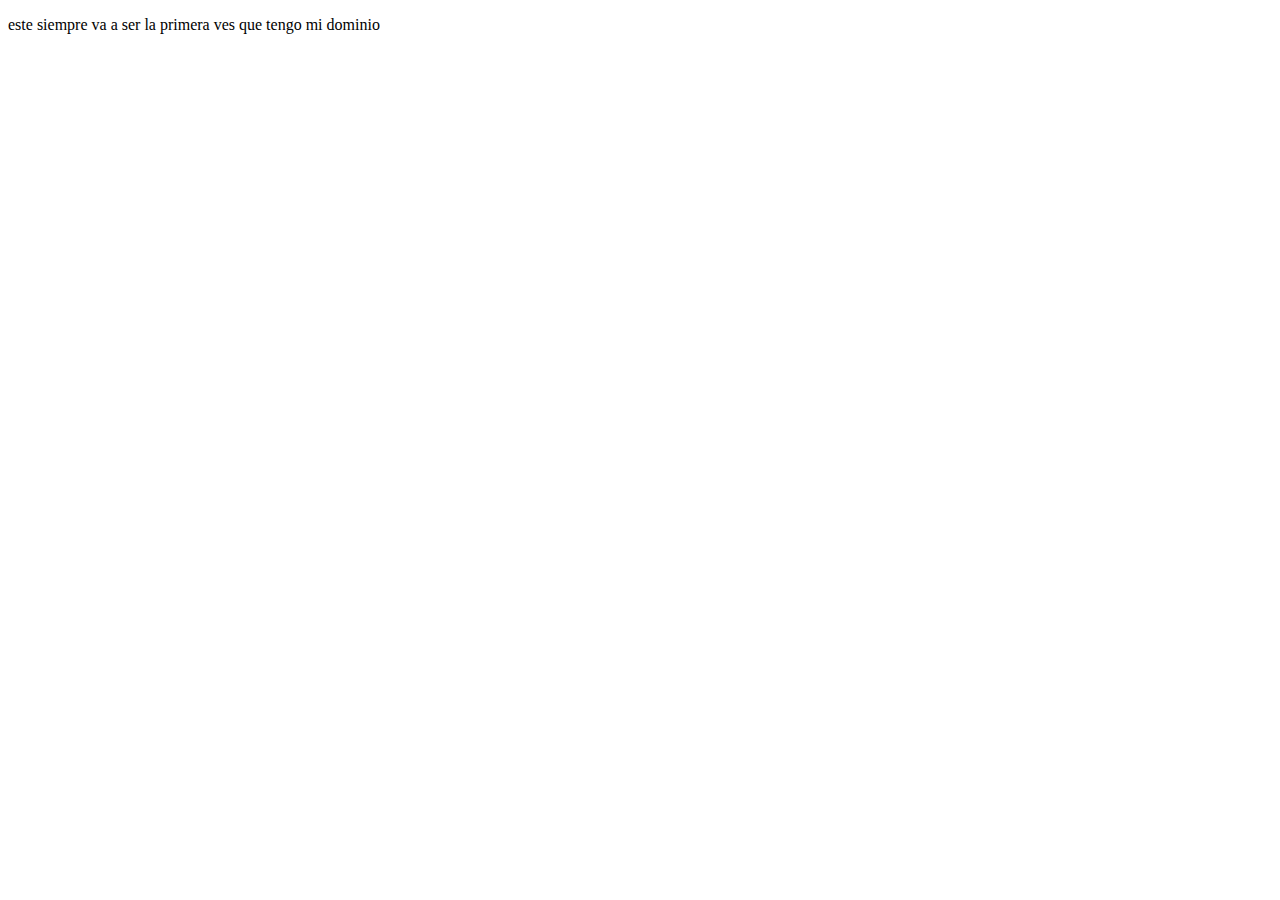
<file: index.html>
<!DOCTYPE html>
<html lang="en">
<head>
    <meta charset="UTF-8">
    <meta name="viewport" content="width=device-width, initial-scale=1.0">
    <title>este es el dominio de juanchi</title>
</head>
<body>
    <p>este siempre va a ser la primera ves que tengo mi dominio</p>

</body>
</html>
</file>
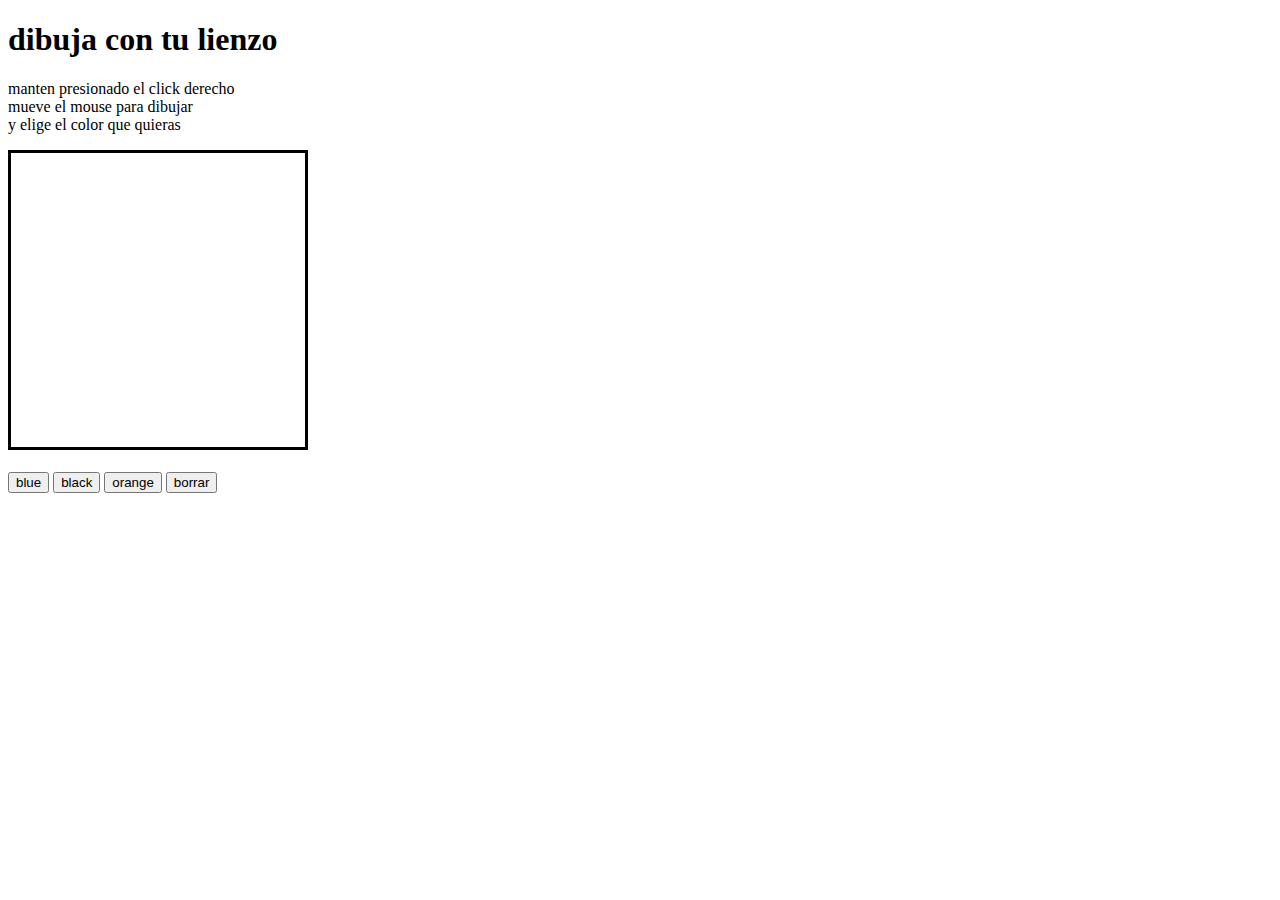
<file: proyecto dominio/index.html>
<!DOCTYPE html>
<html lang="en" dir="ltr">
  <head>
    <meta charset="utf-8">
    <h1>dibuja con tu lienzo</h1>
    <title> Dominio de gagitogol</title>
  </head>
  <body>
        <p>manten presionado el click derecho <br>
          mueve el mouse para dibujar <br>y elige el color que quieras</p>

<canvas width="300" height="300" id = "area_dibujante"></canvas>
<br><br>

<input type="button" value="blue" id = "color1">
<input type="button" value="black" id = "color2">
<input type="button" value="orange" id = "color3">
<input type="button" value="borrar" id = "borrar">

  <script src = "index.js"> </script>
  </body>
</html>
</file>
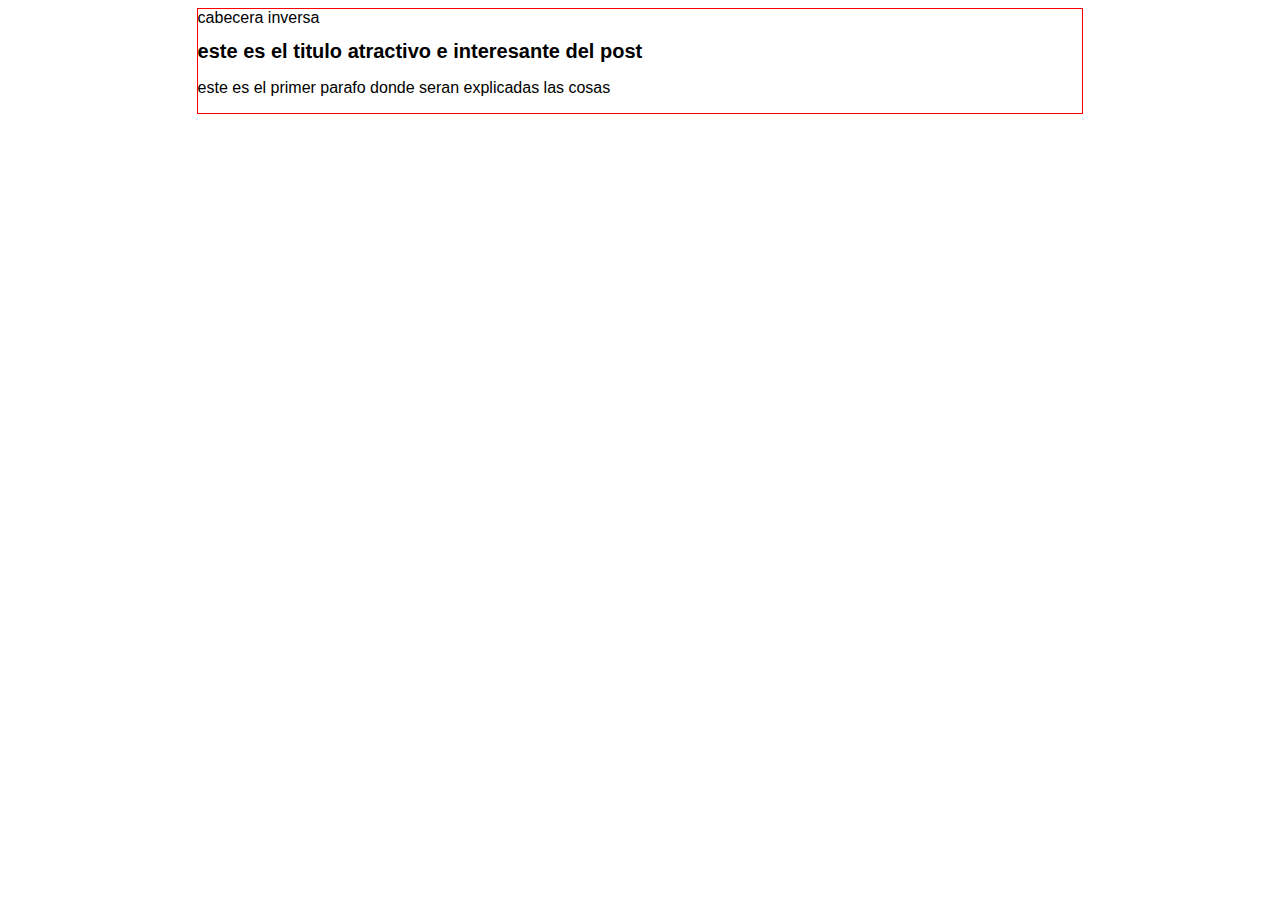
<file: blogpost1.html>
<html>
    <head>
<title>el titulo del post es</title>
<link rel="stylesheet" href="css/estilos.css">
    </head>
<body>
    <div id="container">
        <div id="post">
            <div id="cabecera ">
                cabecera inversa
            </div>
    <h1>este es el titulo atractivo
        e interesante del post </h1>
    <p>este es el primer parafo donde seran
        explicadas las cosas
    </p>
</div>
    </div>
</body>
    </html>
</file>
<file: css/estilos.css>
body
{
    color: black;
    text-align: center;
    font-family: "Arial";
}
#cabecera{
    background: royalblue;
    box-shadow: 0px 5px 30px 0px rgba(0,0,0,
    0.75);
    margin: 0.1;
    color: seashell;
    font-weight: bold;
    padding: 0.5em;

}
#cabecera #tagline {
margin: 1em 0 0 0;
font-weight: normal;
font-size: 0.8em;

}

#container {
      width: 70%;
      padding: 0;
      text-align: left;
      border: 1px solid red;
      margin: 0 auto;
}

#container h1 {

    font-size: 20px;
}
#post {
    padding: 0;
}
</file>
